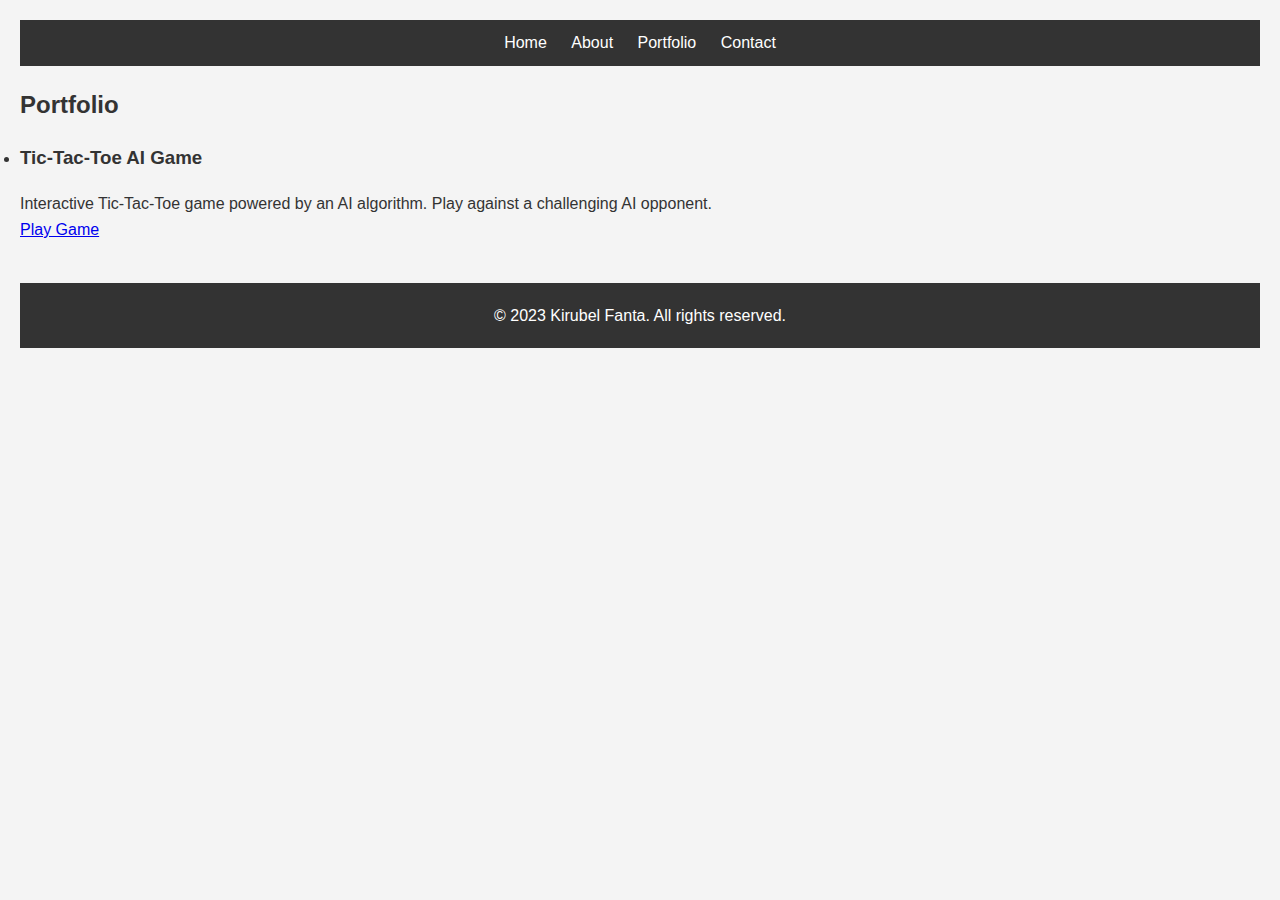
<file: portfolio.html>
<!DOCTYPE html>
<html lang="en">
<head>
    <meta charset="UTF-8">
    <meta name="viewport" content="width=device-width, initial-scale=1.0">
    <title>Kirubel's Personal Website</title>
    <link rel="stylesheet" href="site.css"> <!-- Link to external CSS file -->
</head>
<body>
    <header>
        <nav>
            <ul>
                <li><a href="home.html">Home</a></li>
                <li><a href="about.html">About</a></li>
                <li><a href="portfolio.html">Portfolio</a></li>
                <li><a href="contact.html">Contact</a></li>
            </ul>
        </nav>
    </header>

    <main>
        <section id="portfolio">
            <h2>Portfolio</h2>
            <ul>
                <li>
                    <h3>Tic-Tac-Toe AI Game</h3>
                    <p>Interactive Tic-Tac-Toe game powered by an AI algorithm. Play against a challenging AI opponent.</p>
                    <a href="tictactoe.html" target="_blank">Play Game</a>
                </li>                
            </ul>
        </section>
        
    </main>

    <footer>
        <p>&copy; <span class="year">2023</span> Kirubel Fanta. All rights reserved.</p>
    </footer>    

    <script src="tictactoe.js"></script> <!-- Link to external JavaScript file -->
</body>
</html>
</file>
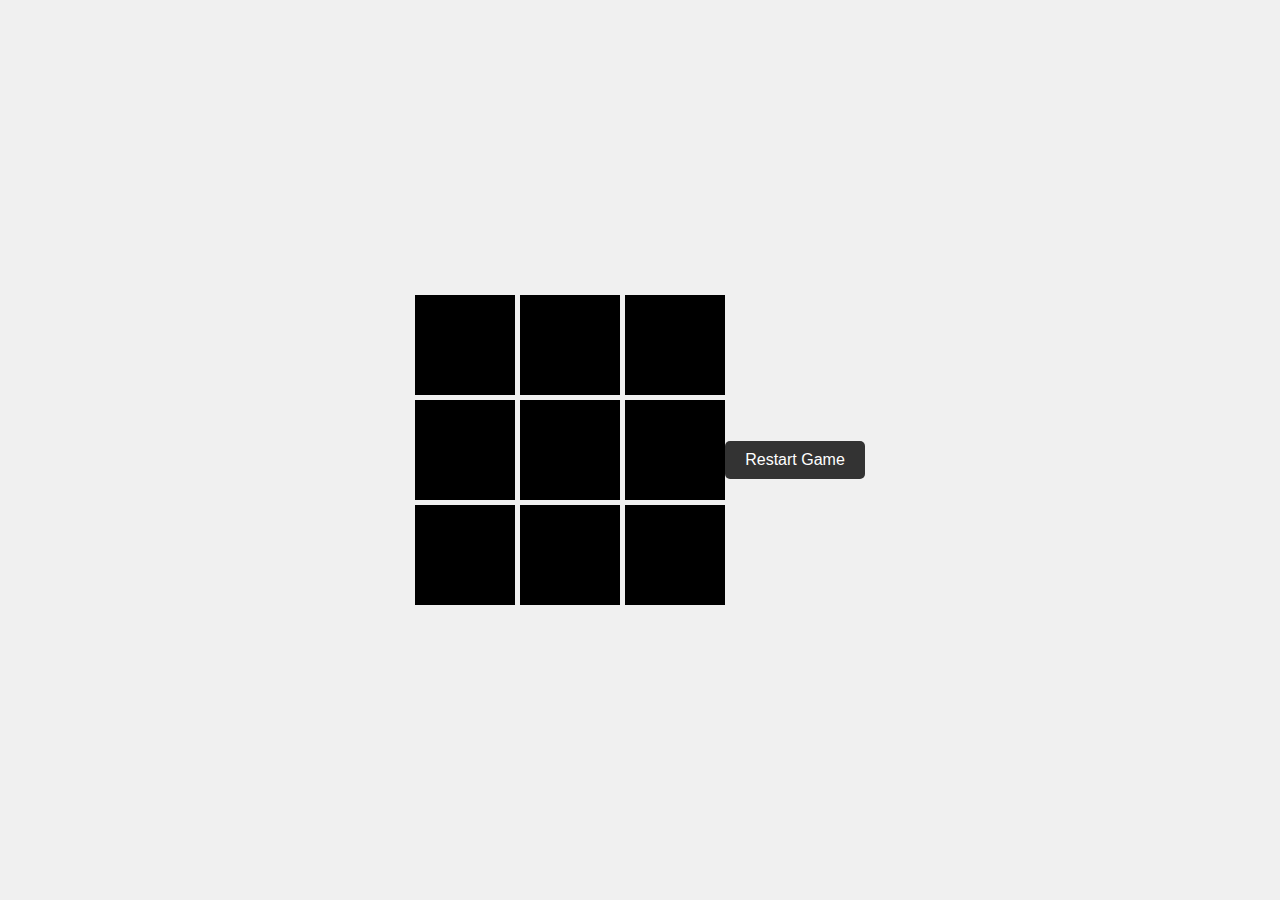
<file: tictactoe.html>
<!DOCTYPE html>
<html lang="en">
<head>
    <meta charset="UTF-8">
    <meta name="viewport" content="width=device-width, initial-scale=1.0">
    <title>Tic-Tac-Toe Game</title>
    <link rel="stylesheet" href="style.css"> <!-- Link to your CSS file -->
</head>
<body>
    <div id="gameBoard">
        <div class="cell" data-cell-index="0"></div>
        <div class="cell" data-cell-index="1"></div>
        <div class="cell" data-cell-index="2"></div>
        <div class="cell" data-cell-index="3"></div>
        <div class="cell" data-cell-index="4"></div>
        <div class="cell" data-cell-index="5"></div>
        <div class="cell" data-cell-index="6"></div>
        <div class="cell" data-cell-index="7"></div>
        <div class="cell" data-cell-index="8"></div>
    </div>

    <button id="restartButton">Restart Game</button>

    <script src="tictactoe.js"></script> <!-- Link to your JavaScript file -->
</body>
</html>
</file>
<file: style.css>
body {
    font-family: 'Arial', sans-serif;
    display: flex;
    justify-content: center;
    align-items: center;
    height: 100vh;
    margin: 0;
    background-color: #f0f0f0;
}

#gameBoard {
    display: grid;
    grid-template-columns: repeat(3, 100px); /* 3 columns */
    grid-template-rows: repeat(3, 100px); /* 3 rows */
    gap: 5px; /* Space between cells */
}

.cell {
    background-color: #000; /* Black cell background */
    color: #fff; /* White text for X and O */
    font-size: 2em;
    display: flex;
    align-items: center;
    justify-content: center;
    cursor: pointer;
    user-select: none;
}

/* Hover effect for cells */
.cell:hover {
    background-color: #333; /* Darker shade on hover */
}

/* Styling the restart button */
#restartButton {
    padding: 10px 20px;
    margin-top: 20px;
    font-size: 1em;
    color: #fff;
    background-color: #333;
    border: none;
    cursor: pointer;
    border-radius: 5px;
    transition: background-color 0.3s;
}

#restartButton:hover {
    background-color: #555;
}
</file>
<file: site.css>
/* Reset some default styles */
body, h1, h2, p, ul {
    margin: 0;
    padding: 0;
}

/* Apply a universal box-sizing rule */
*, *::before, *::after {
    box-sizing: border-box;
}

/* Basic styling for the body */
body {
    font-family: Arial, sans-serif;
    line-height: 1.6;
    color: #333;
    background-color: #f4f4f4;
    padding: 20px;
}

/* Header and nav styles */
header {
    background: #333;
    color: #fff;
    padding: 10px 0;
    text-align: center;
}

nav ul {
    list-style: none;
}

nav ul li {
    display: inline;
    margin: 0 10px;
}

nav a {
    color: #fff;
    text-decoration: none;
}

/* Main content section styles */
main {
    padding: 20px 0;
}

section {
    margin-bottom: 20px;
}

/* Footer styles */
footer {
    text-align: center;
    padding: 20px 0;
    background: #333;
    color: #fff;
}

html {
    scroll-behavior: smooth;
}

/* Responsive design for smaller screens */
@media (max-width: 600px) {
    nav ul li {
        display: block;
        margin: 5px 0;
    }
}
</file>
